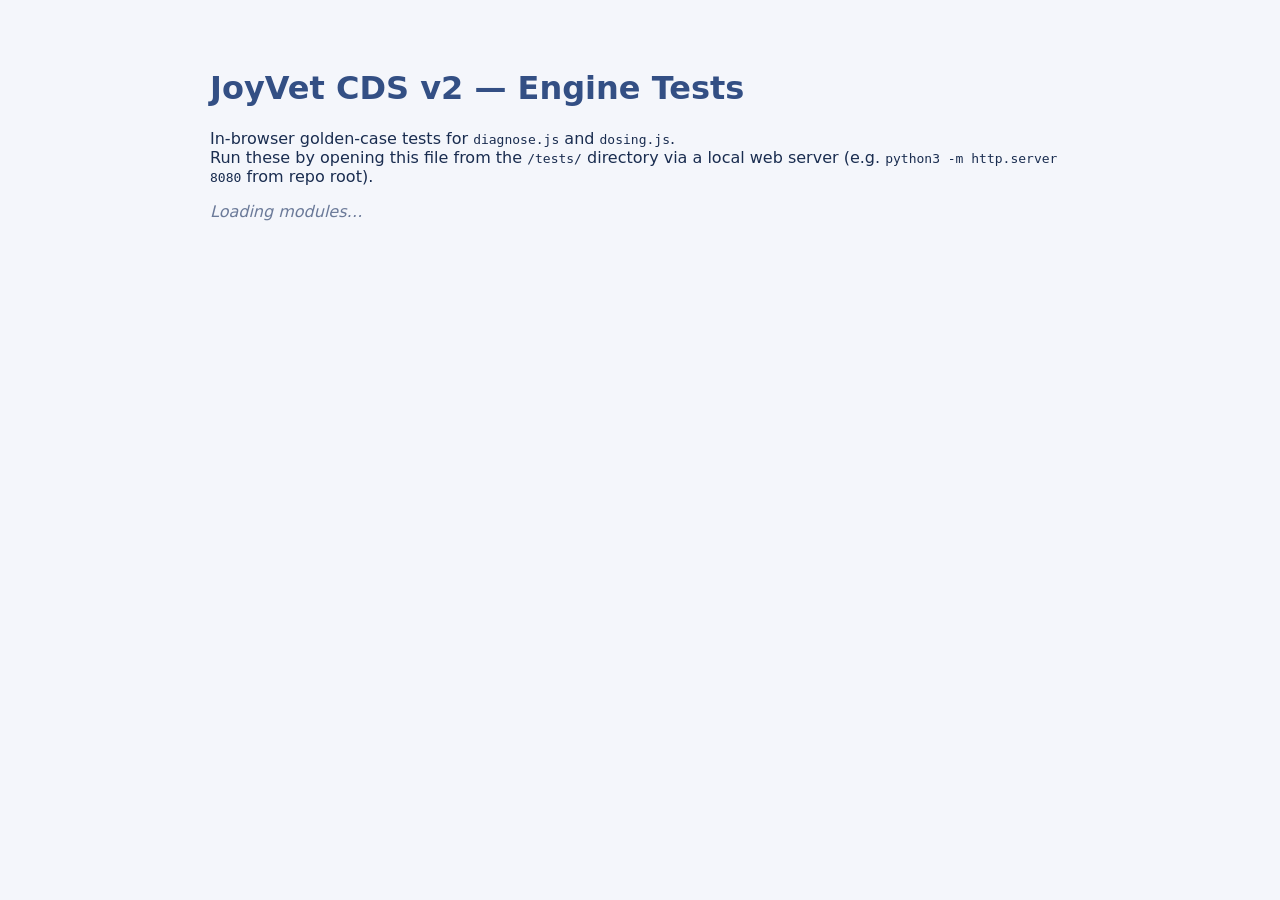
<file: tests/engine.test.html>
<!DOCTYPE html>
<html lang="en">
<head>
  <meta charset="UTF-8">
  <title>JoyVet CDS v2 — Engine Tests</title>
  <style>
    body { font-family: system-ui, sans-serif; max-width: 860px; margin: 2rem auto; padding: 1rem; background: #f4f6fb; color: #1a2d50; }
    h1 { color: #334f84; }
    .suite { background: #fff; border-radius: 8px; padding: 1.5rem; margin: 1rem 0; box-shadow: 0 1px 4px rgba(0,0,0,.08); }
    .suite h2 { font-size: 1rem; font-weight: 600; margin-bottom: 1rem; }
    .test { display: flex; align-items: flex-start; gap: .75rem; padding: .5rem 0; border-bottom: 1px solid #f0f4fb; }
    .test:last-child { border: none; }
    .badge { display: inline-block; padding: .2rem .6rem; border-radius: 4px; font-size: .8rem; font-weight: 600; flex-shrink: 0; }
    .pass { background: #d4edda; color: #155724; }
    .fail { background: #f8d7da; color: #721c24; }
    .name { font-weight: 500; }
    .detail { font-size: .85rem; color: #6b7a99; margin-top: .2rem; }
    #summary { margin-top: 1.5rem; padding: 1rem; border-radius: 8px; font-weight: 600; font-size: 1.05rem; }
    .summary-pass { background: #d4edda; color: #155724; }
    .summary-fail { background: #f8d7da; color: #721c24; }
    .loader { color: #6b7a99; font-style: italic; }
  </style>
</head>
<body>
  <h1>JoyVet CDS v2 — Engine Tests</h1>
  <p>In-browser golden-case tests for <code>diagnose.js</code> and <code>dosing.js</code>.<br>
     Run these by opening this file from the <code>/tests/</code> directory via a local web server (e.g. <code>python3 -m http.server 8080</code> from repo root).</p>
  <div id="output"><p class="loader">Loading modules…</p></div>
  <div id="summary"></div>

<script type="module">
import { diagnose, computeVitalFlags, buildSignalMap } from '../js/engine/diagnose.js';
import { calculateDose, getDrug } from '../js/engine/dosing.js';
import { CONDITIONS } from '../js/data/kb-conditions.js';
import { DRUGS } from '../js/data/kb-drugs.js';

// ── Test harness ──────────────────────────────────────────────────────────────
let passed = 0, failed = 0;
const suites = [];

function suite(name, fn) {
  const tests = [];
  suites.push({ name, tests });
  const assert = {
    ok(expr, label, detail = '') {
      tests.push({ label, ok: !!expr, detail: expr ? '' : detail });
      if (expr) passed++; else failed++;
    },
    eq(a, b, label) {
      const ok = a === b;
      tests.push({ label, ok, detail: ok ? '' : `Expected ${JSON.stringify(b)}, got ${JSON.stringify(a)}` });
      if (ok) passed++; else failed++;
    },
    contains(arr, item, label) {
      const ok = arr.includes(item);
      tests.push({ label, ok, detail: ok ? '' : `Array did not include "${item}". Got: ${arr.slice(0,5).join(', ')}` });
      if (ok) passed++; else failed++;
    },
    topResult(results, conditionId, label) {
      const top = results[0]?.conditionId;
      const inTop3 = results.slice(0,3).some(r => r.conditionId === conditionId);
      tests.push({ label: label || `${conditionId} in top 3`, ok: inTop3,
        detail: inTop3 ? '' : `Top 3: ${results.slice(0,3).map(r=>r.conditionId).join(', ')}` });
      if (inTop3) passed++; else failed++;
    },
    noWord(results, word, label) {
      const found = results.some(r => JSON.stringify(r).toLowerCase().includes(word.toLowerCase()));
      const ok = !found;
      tests.push({ label: label || `No "${word}" in output`, ok, detail: ok ? '' : `Found banned word "${word}"` });
      if (ok) passed++; else failed++;
    },
  };
  fn(assert);
}

// ── Suite 1: KB integrity ─────────────────────────────────────────────────────
suite('Knowledge Base Integrity', t => {
  t.ok(CONDITIONS.length >= 300, `≥300 conditions loaded (got ${CONDITIONS.length})`);
  t.ok(CONDITIONS.every(c => c.id), 'All conditions have id');
  t.ok(CONDITIONS.every(c => c.name), 'All conditions have name');
  t.ok(CONDITIONS.every(c => Array.isArray(c.species) && c.species.length), 'All have species[]');
  t.ok(CONDITIONS.every(c => ['common','uncommon','rare'].includes(c.prevalence)),
    `All have valid prevalence`);
  t.ok(CONDITIONS.every(c => typeof c.signals === 'object'), 'All have signals{}');
  t.ok(CONDITIONS.every(c => typeof c.pathognomonic === 'object'), 'All have pathognomonic{}');
  t.ok(CONDITIONS.every(c => typeof c.contraSignals === 'object'), 'All have contraSignals{}');
  t.ok(CONDITIONS.every(c => typeof c.clientEducation === 'object'), 'All have clientEducation{}');

  // Check no banned word "confidence" in KB
  const kbStr = JSON.stringify(CONDITIONS);
  t.ok(!kbStr.toLowerCase().includes('"confidence"'),
    'KB does not use the word "confidence" as a key');
});

// ── Suite 2: Vital flag computation ──────────────────────────────────────────
suite('Vital Flag Computation', t => {
  const normal = computeVitalFlags({ tempC: 38.5, hrBpm: 100, rrBpm: 20, spo2Pct: 98 }, 'dog');
  t.ok(!normal.tempHigh && !normal.tempLow, 'Normal temp: no flags');
  t.ok(!normal.hrHigh && !normal.hrLow, 'Normal HR: no flags');

  const hyper = computeVitalFlags({ tempC: 41.0, hrBpm: 200, rrBpm: 45, spo2Pct: 93 }, 'dog');
  t.ok(hyper.tempHigh, 'Hyperthermia flagged');
  t.ok(hyper.tempHighGrade >= 2, 'Hyperthermia grade ≥ 2 for +1.8°C above ceiling');
  t.ok(hyper.hrHigh, 'Tachycardia flagged');
  t.ok(hyper.rrHigh, 'Tachypnoea flagged');
  t.ok(hyper.spo2Low, 'Low SpO₂ flagged');

  const cat = computeVitalFlags({ tempC: 37.5, hrBpm: 100, rrBpm: 10 }, 'cat');
  t.ok(cat.tempLow, 'Cat hypothermia: temp 37.5 < cat minimum 38.0');
  t.ok(cat.hrLow, 'Cat bradycardia: 100 < cat minimum 120');

  const mmFlags = computeVitalFlags({ mmColor: 'pale' }, 'dog');
  t.ok(mmFlags['mm_pale'], 'MM pale flag set');
});

// ── Suite 3: Diagnose — golden cases ─────────────────────────────────────────
suite('Diagnostic Engine — Golden Cases', t => {
  // All engine results must never contain the word "confidence"
  function noConf(results) {
    return !JSON.stringify(results).toLowerCase().includes('confidence');
  }

  // Case 1: Classic canine pruritic dog with flea signs
  const fleaCase = {
    species: 'dog',
    signals: {
      complaints_skin_lesions: true, complaints_hair_loss: true,
      skin_pruritus: true, skin_erythema: true, skin_papules: true, skin_crusts: true,
      skin_alopecia_focal: true, skin_dorsal: true, skin_self_trauma: true,
      parasites_fleas: true, env_outdoor: true, env_contact_stray: true,
      hpi_onset_sudden: true, hpi_progression_worsening: true,
    },
    vitals: {},
  };
  const fleaResults = diagnose(fleaCase, CONDITIONS);
  t.ok(fleaResults.length > 0, 'Flea case: results returned');
  t.topResult(fleaResults, 'flea_allergy_dermatitis', 'Flea case: FAD in top 3');
  t.ok(noConf(fleaResults), 'Flea case: no "confidence" in output');
  t.ok(fleaResults[0]?.matchStrength, 'Flea case: matchStrength label present');
  t.ok(['Strong signal match','Moderate signal match','Weak signal match']
    .includes(fleaResults[0]?.matchStrength), 'matchStrength is one of the 3 valid labels');

  // Case 2: Cat with respiratory distress — pyrexia, dyspnea, dull lung sounds
  const respCase = {
    species: 'cat',
    signals: {
      complaints_respiratory: true, resp_dyspnea: true, resp_crackles: true, resp_dull_sounds: true,
      nasal_discharge: true, resp_cough: true,
      hpi_onset_subacute: true, hpi_progression_worsening: true,
      complaints_lethargy: true, complaints_appetite_loss: true,
    },
    vitals: { tempC: 40.2, hrBpm: 230, rrBpm: 52 },
  };
  const respResults = diagnose(respCase, CONDITIONS);
  t.ok(respResults.length > 0, 'Cat respiratory case: results returned');
  t.ok(noConf(respResults), 'Cat resp case: no "confidence"');

  // Case 3: Emergency GDV signals in large dog
  const gdvCase = {
    species: 'dog',
    signals: {
      complaints_vomiting: true, gi_vomiting: true, gi_abd_distension: true,
      gi_abd_pain: true, cv_weak_pulse: true, complaints_lethargy: true,
      hpi_onset_sudden: true,
    },
    vitals: { hrBpm: 160, mmColor: 'pale', crtSec: 3 },
  };
  const gdvResults = diagnose(gdvCase, CONDITIONS);
  t.ok(gdvResults.length > 0, 'GDV case: results returned');
  t.ok(noConf(gdvResults), 'GDV case: no "confidence"');
  // Emergency conditions should rank well
  const hasEmergency = gdvResults.slice(0,5).some(r => r.emergency);
  t.ok(hasEmergency, 'GDV case: emergency condition in top 5');

  // Case 4: Contra-signal suppression — pyoderma should rank BELOW atopic dermatitis when pustules present
  const atopyWithPustules = {
    species: 'dog',
    signals: {
      skin_pruritus: true, skin_erythema: true, skin_lichenification: true,
      skin_ventral: true, skin_pedal: true, skin_facial: true,
      hpi_onset_chronic: true, hpi_progression_fluctuating: true,
      skin_pustules: true, // contra-signal for atopy
    },
    vitals: {},
  };
  const contraResults = diagnose(atopyWithPustules, CONDITIONS);
  const atopyRank = contraResults.findIndex(r => r.conditionId === 'atopic_dermatitis');
  const pyoRank = contraResults.findIndex(r => r.conditionId === 'pyoderma');
  t.ok(atopyRank >= 0, 'Contra-signal test: atopy still appears in results');
  // Pyoderma should rank higher than atopy when pustules are present
  t.ok(pyoRank < atopyRank || pyoRank === -1 || atopyRank === -1,
    `Contra-signal test: pustules lower atopy rank (atopy=${atopyRank}, pyoderma=${pyoRank})`);

  // Case 5: Prevalence prior — common condition should beat rare with same signals
  // (Qualitative: results exist and prevalence affects ranking)
  t.ok(CONDITIONS.filter(c => c.prevalence === 'common').length > 150, 'Prevalence: >150 common conditions');
  t.ok(CONDITIONS.filter(c => c.prevalence === 'rare').length > 5, 'Prevalence: some rare conditions');

  // Case 6: Species filter — dog results should not include cat-only conditions
  const dogOnlyCase = { species: 'dog', signals: { complaints_gi: true, gi_vomiting: true }, vitals: {} };
  const dogResults = diagnose(dogOnlyCase, CONDITIONS);
  const catOnlyInDogResults = dogResults.filter(r => {
    const cond = CONDITIONS.find(c => c.id === r.conditionId);
    return cond && cond.species.length === 1 && cond.species[0] === 'cat';
  });
  t.eq(catOnlyInDogResults.length, 0, 'Species filter: no cat-only conditions in dog results');
});

// ── Suite 4: Dosing safety ────────────────────────────────────────────────────
suite('Dosing Engine — Safety', t => {
  // Correct dose within range
  const cepha = getDrug('cephalexin', DRUGS);
  t.ok(cepha !== null, 'cephalexin exists in formulary');

  const dose10kg = calculateDose(cepha, 10, 'dog');
  t.ok(dose10kg.ok, 'cephalexin 10kg dog: ok');
  t.ok(dose10kg.lowDoseMg === 220, '10kg dog: low dose = 22 mg/kg × 10 = 220 mg');
  t.ok(dose10kg.highDoseMg === 300, '10kg dog: high dose = 30 mg/kg × 10 = 300 mg');
  t.ok(!dose10kg.cappedLow && !dose10kg.cappedHigh, '10kg dog: not capped');

  // Ceiling clamping — large dog dose exceeds maxTotalMg
  const dose50kg = calculateDose(cepha, 50, 'dog');
  t.ok(dose50kg.ok, 'cephalexin 50kg dog: ok');
  t.ok(dose50kg.highDoseMg === cepha.maxTotalMg, `50kg dog: high dose clamped to ${cepha.maxTotalMg} mg`);
  t.ok(dose50kg.cappedHigh, '50kg dog: capped flag set');
  t.ok(dose50kg.displayHigh.includes('mg') || dose50kg.displayHigh.includes('g'), 'Display string present');
  t.ok(dose50kg.disclaimer.length > 0, 'Disclaimer present in dosed result');
  t.ok(dose50kg.mgPerKgBasis.includes('mg/kg'), 'mg/kg basis shown');

  // Species mismatch
  const catWrong = calculateDose(getDrug('afoxolaner', DRUGS), 5, 'cat');
  t.ok(!catWrong.ok, 'afoxolaner: fails for cat (dog-only drug)');
  t.ok(catWrong.error.length > 0, 'afoxolaner cat: error message present');

  // Invalid weight
  const badWeight = calculateDose(cepha, 0, 'dog');
  t.ok(!badWeight.ok, 'Weight 0: fails gracefully');
  const negWeight = calculateDose(cepha, -5, 'dog');
  t.ok(!negWeight.ok, 'Negative weight: fails gracefully');

  // Null drug
  const nullDrug = calculateDose(null, 10, 'dog');
  t.ok(!nullDrug.ok, 'Null drug: fails gracefully');

  // Ivermectin: verify it exists and has MDR1 warning in notes
  const iverm = getDrug('ivermectin', DRUGS);
  t.ok(iverm !== null, 'ivermectin in formulary');
  t.ok(iverm.notes.toLowerCase().includes('mdr1') || iverm.notes.toLowerCase().includes('collie'),
    'ivermectin notes contain MDR1 breed warning');

  // Meloxicam: cat dose should be lower mg/kg than dog dose (separate drug or notes)
  const melox = getDrug('meloxicam', DRUGS);
  t.ok(melox !== null, 'meloxicam in formulary');
  t.ok(melox.maxTotalMg > 0, 'meloxicam maxTotalMg set');

  // Every drug has maxTotalMg > 0
  const missingCeiling = DRUGS.filter(d => !d.maxTotalMg || d.maxTotalMg <= 0);
  t.eq(missingCeiling.length, 0,
    `All drugs have maxTotalMg > 0 (missing: ${missingCeiling.map(d=>d.id).join(', ') || 'none'})`);

  // No drug has Infinity as maxTotalMg
  const infinityCeiling = DRUGS.filter(d => d.maxTotalMg === Infinity || d.maxTotalMg === null);
  t.eq(infinityCeiling.length, 0, 'No drug has Infinity or null maxTotalMg');
});

// ── Render results ─────────────────────────────────────────────────────────────
const out = document.getElementById('output');
out.innerHTML = suites.map(suite => `
  <div class="suite">
    <h2>${suite.name}</h2>
    ${suite.tests.map(test => `
      <div class="test">
        <span class="badge ${test.ok ? 'pass' : 'fail'}">${test.ok ? 'PASS' : 'FAIL'}</span>
        <div>
          <div class="name">${test.label}</div>
          ${test.detail ? `<div class="detail">${test.detail}</div>` : ''}
        </div>
      </div>
    `).join('')}
  </div>
`).join('');

const total = passed + failed;
const summaryEl = document.getElementById('summary');
summaryEl.className = `suite ${failed === 0 ? 'summary-pass' : 'summary-fail'}`;
summaryEl.textContent = failed === 0
  ? `✓ All ${total} tests passed`
  : `✗ ${failed} of ${total} tests failed`;
</script>
</body>
</html>
</file>
